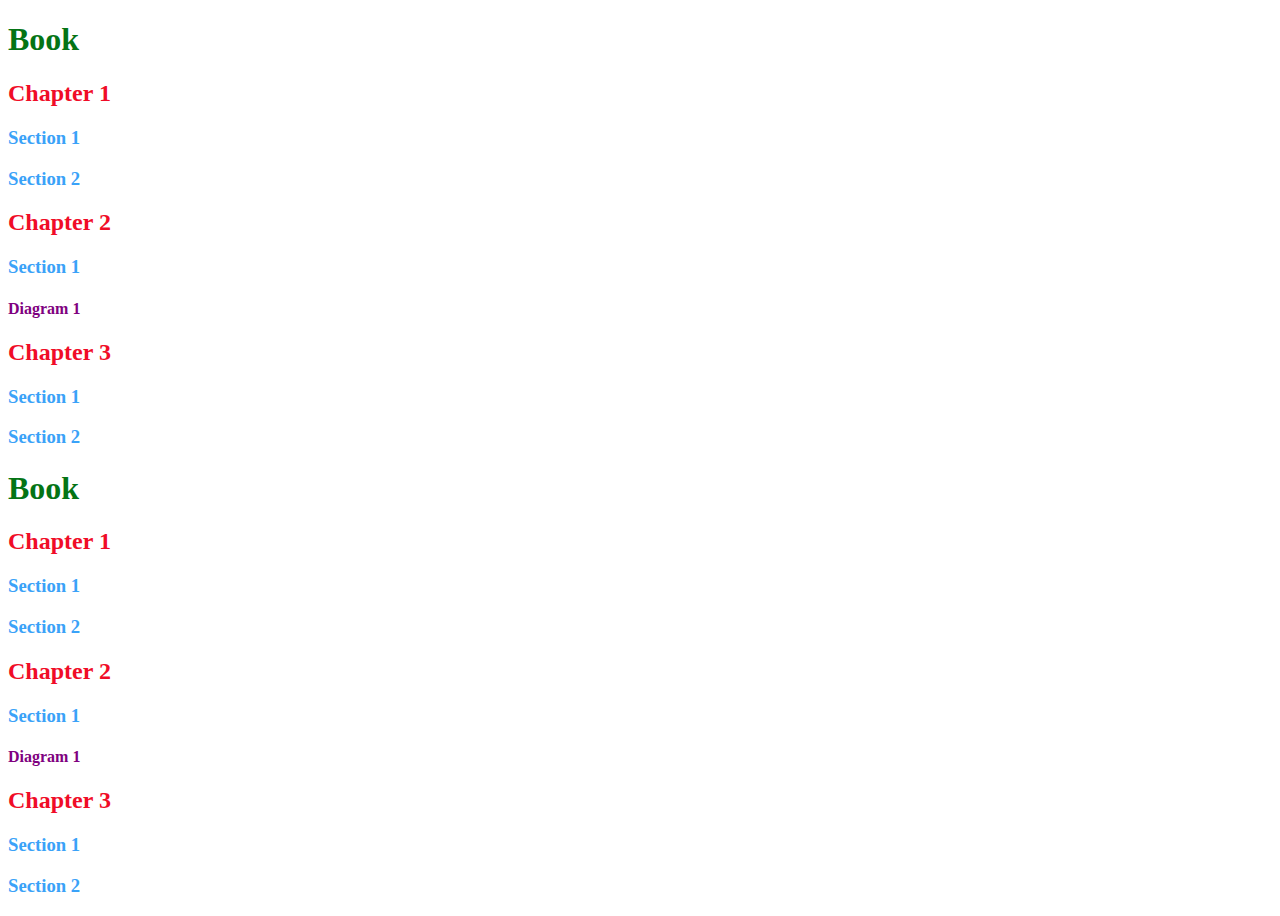
<file: 2.1+Heading+Element/2.1 Heading Element/index.html>
<!DOCTYPE html>
<html lang="en">
<head>
  <meta charset="UTF-8">
  <meta name="viewport" content="width=device-width, initial-scale=1.0">
  <link rel="stylesheet" href="style.css">
  <title>Document</title>
</head>
<body><h1>Book</h1> 
  <h2>Chapter 1</h2>
     <h3>Section 1</h3>
     <h3>Section 2</h3>
   <h2>Chapter 2</h2>
     <h3>Section 1</h3>
       <h4>Diagram 1</h4>
   <h2>Chapter 3</h2>
    <h3>Section 1</h3> 
     <h3>Section 2</h3>
 
 <h1>Book</h1>
 <h2>Chapter 1</h2>
 <h3>Section 1</h3>
 <h3>Section 2</h3>
 <h2>Chapter 2</h2>
 <h3>Section 1</h3>
 <h4>Diagram 1</h4>
 <h2>Chapter 3</h2>
 <h3>Section 1</h3>
 <h3>Section 2</h3> 
  
</body>
</html>
</file>
<file: 2.1+Heading+Element/2.1 Heading Element/style.css>
h1{
    color:rgb(4, 116, 21);
}
h2{
    color: rgb(240, 12, 39);
}
h3{
    color: rgb(58, 162, 248);
}
h4{
    color: purple;
}
</file>
